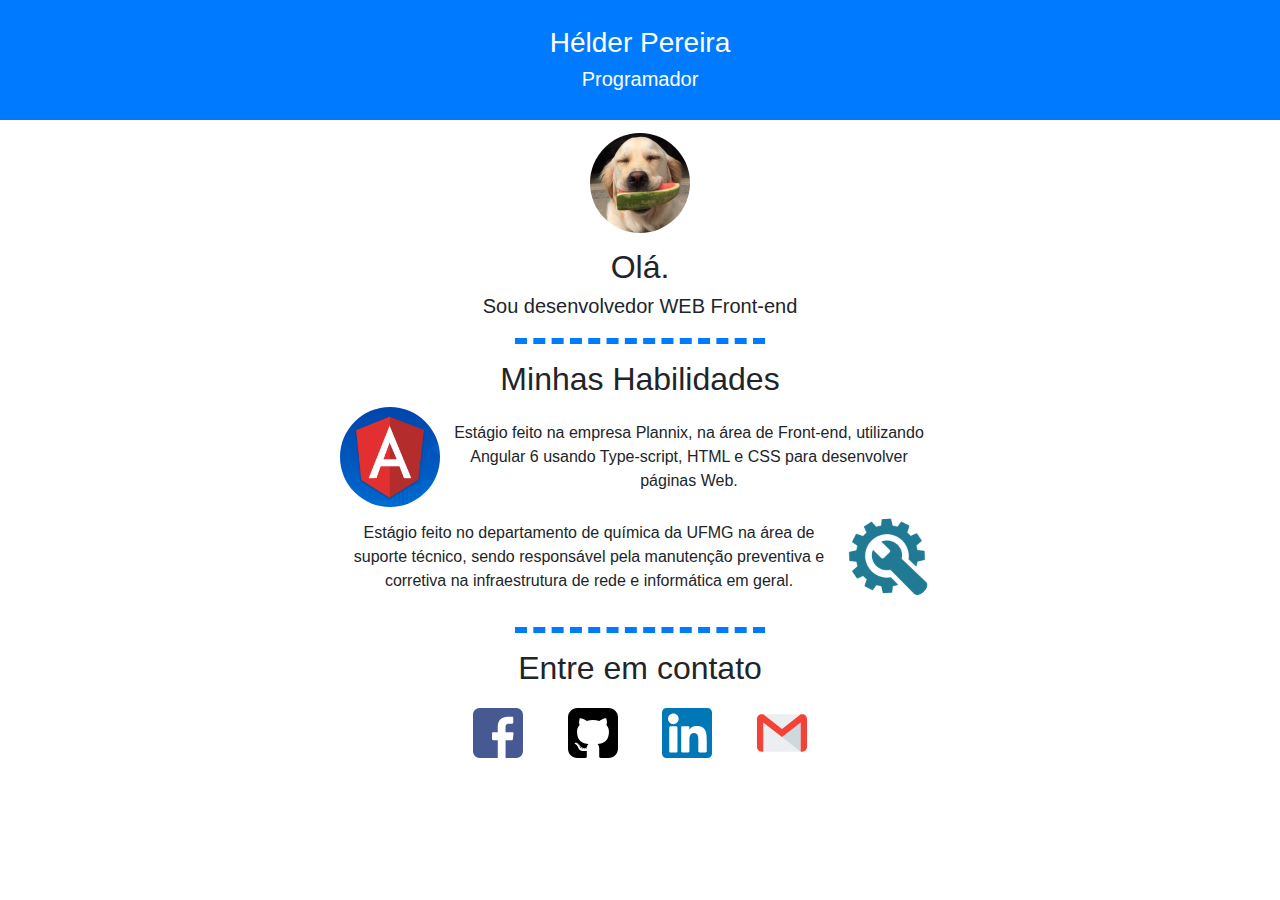
<file: index.html>
<!DOCTYPE html>
<html>

<head>
    <link rel="stylesheet" type="text/css" href="curriculo.css">
    <title>Currículo</title>
</head>

<body>
    <div id="principal">
        <div id="topo">
            <h3>Hélder Pereira</h3>
            <h5>Programador</h5>
        </div>
        <div id="secundaria">
            <img src="dog.png">
            <h2>Olá.</h2>
            <h5>Sou desenvolvedor WEB Front-end</h5>
            <hr class="hr">
            <h2>Minhas Habilidades</h2>
            <div class="terceira">
                <div class="t-div1">
                    <img src="angular.png">
                </div>
                <div class="t-div2">
                    Estágio feito na empresa Plannix, na área de Front-end, utilizando Angular 6 usando Type-script, HTML e CSS para desenvolver
                    páginas Web.
                </div>
            </div>
            <div class="terceira">
                <div class="t-div2">
                    Estágio feito no departamento de química da UFMG na área de suporte técnico, sendo responsável pela manutenção preventiva
                    e corretiva na infraestrutura de rede e informática em geral.
                </div>
                <div class="t-div1">
                    <img src="ferramenta.png">
                </div>
            </div>
            <hr class="hr">
            <h2>Entre em contato</h2>
        </div>
        <div id="rodape">
            <a href="http://www.facebook.com"><img src="facebook.svg"></a>
            <a href="https://github.com/helderpereira96"><img src="git.svg"></a>
            <a href="https://www.linkedin.com/in/h%C3%A9lder-pereira-967203171/"><img src="link.svg"></a>
            <a href="mailto:helderpereirahps96@gmail.com"><img src="gmail.svg"></a>
        </div>

    </div>
</body>
<link rel="stylesheet" href="https://stackpath.bootstrapcdn.com/bootstrap/4.3.1/css/bootstrap.min.css" integrity="sha384-ggOyR0iXCbMQv3Xipma34MD+dH/1fQ784/j6cY/iJTQUOhcWr7x9JvoRxT2MZw1T"
    crossorigin="anonymous">

</html>
</file>
<file: curriculo.css>
#principal{
    height: 100%;
}

#topo{
    color: white;
    padding: 2%;
    text-align: center;
    width: 100%;
    background-color: #007bff;
    height: 120px;
}

#secundaria{
    padding: 1%;
    width: 100%;
    text-align: center;
}

#secundaria img {
    border-radius: 50%;
    width: 100px;
    height: 100px;
    margin-bottom: 15px;
  }

h2{
    margin-top: 20px;
}

.hr{
    margin-top: 20px;
    width: 20%;
    border-top: 6px dashed #007bff;
}

.terceira{
    margin: auto;
    width: 600px;
    height: 100px;
}

.t-div1{
    float: left;
    width: 100px;
    text-align: right;
    height: 100%;
}

.t-div2{
    float: left;
    width: 498px;
    display: flex;
    align-items: center;
    height: 100%;
}

#rodape img {
    width: 50px;
    height: 50px;
    margin-left: 20px;
    margin-right: 20px;
}

#rodape{
    text-align: center;
    margin: auto;
    width: 40%
}
</file>
